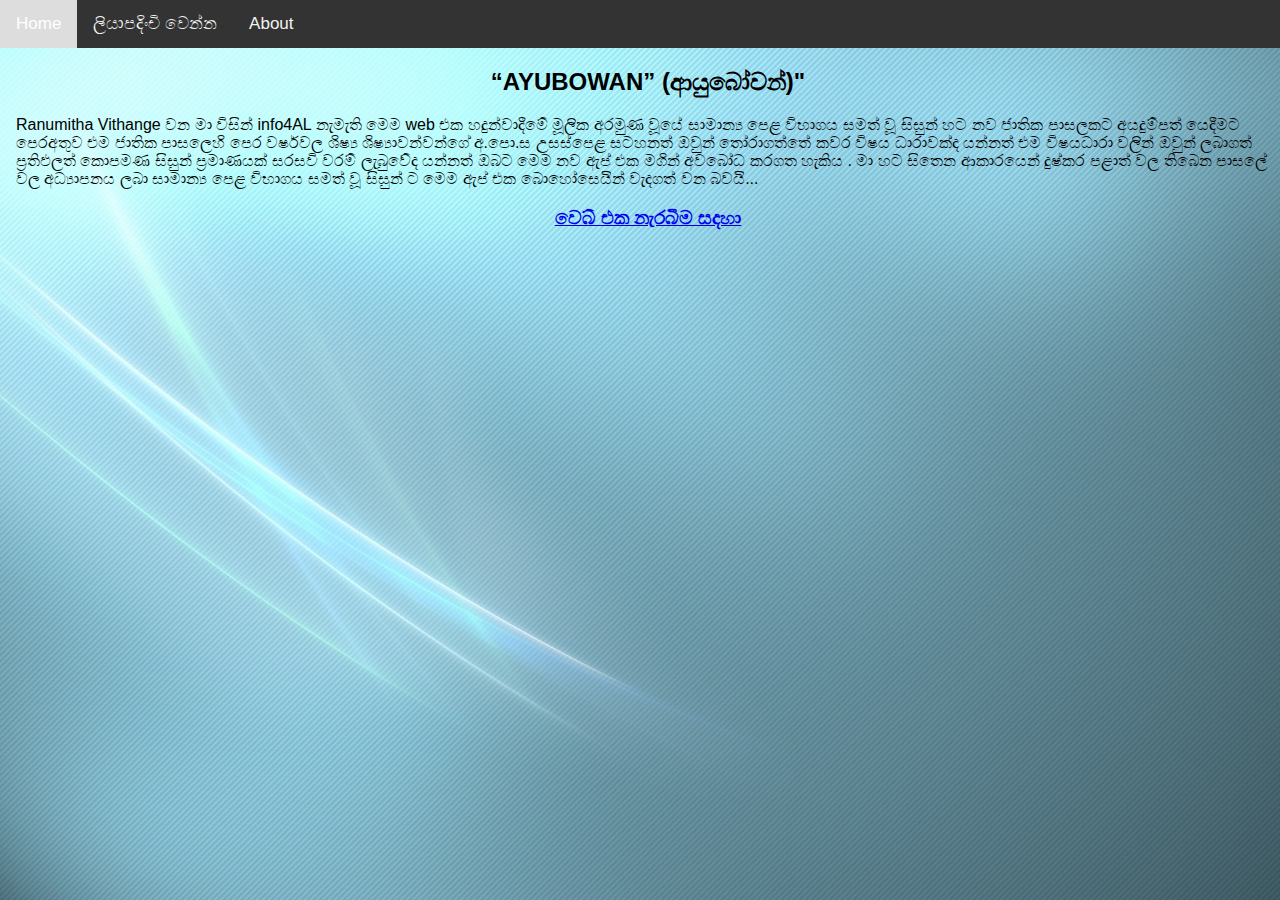
<file: index.html>
<!DOCTYPE html>
<html>
<head>
<meta name="viewport" content="width=device-width, initial-scale=1">
<link rel="stylesheet" href="https://cdnjs.cloudflare.com/ajax/libs/font-awesome/4.7.0/css/font-awesome.min.css">
<link rel="stylesheet" href="styles.css">
<script src="script.js"></script>
<link rel="icon" type="image/x-icon" href="360_F_765410453_flqGhStFh9SJZjlkgoYHBmnCiHHKa5pF.jpg">
<title>Ranumitha Vithange</title>
</head>
<body>

<cenetr><div class="topnav" id="myTopnav">
  <a href="#home" class="active">Home</a>
  <a href="sign in.html">ලියාපදිංචි වෙන්න</a>
  <a href="#contact">About</a>
  <a href="#about"></a>
  <a href="javascript:void(0);" class="icon" onclick="myFunction()">
    <i class="fa fa-bars"></i>
  </a>
</div></cenetr>

<div style="padding-left:16px">
  <center><h2>“AYUBOWAN”  (ආයුබෝවන්)"</h2></center>
  <p>Ranumitha Vithange වන මා විසින් info4AL නැමැති මෙම web එක හදුන්වාදීමේ මූලික අරමුණ වූයේ සාමාන්‍ය පෙළ විභාගය සමත් වූ සිසුන් හට නව ජාතික පාසලකට අයදුම්පත් යෙදීමට පෙරඅතුව එම ජාතික පාසලෙහි පෙර වර්ෂවල ශිෂ්‍ය ශිෂ්‍යාවන්වන්ගේ අ.පො.ස උසස්පෙළ සටහනත් 
    ඔවුන් තෝරාගත්තේ කවර විෂය ධාරාවක්ද යන්නත් එම විෂයධාරා වලින් ඔවුන් ලබාගත් ප්‍රතිඵලත් කොපමණ සිසුන් ප්‍රමාණයක් සරසවි වරම් ලැබුවේද යන්නත් ඔබට මෙම නව ඇප් එක මගින් අවබෝධ කරගත හැකිය .  මා හට සිතෙන ආකාරයෙන් දුෂ්කර පළාත් වල තිබෙන පාසලේ වල  අධ්‍යාපනය ලබා සාමාන්‍ය පෙළ විභාගය සමත් වූ සිසුන් ට මෙම ඇප් එක බොහෝසෙයින් වැදගත් වන බවයි...
  </p>
  <center><a href="1.html" class="active"><h3>වෙබ් එක නැරබීම සදහා </h3></center></a>
</div>



</body>
</html>
</file>
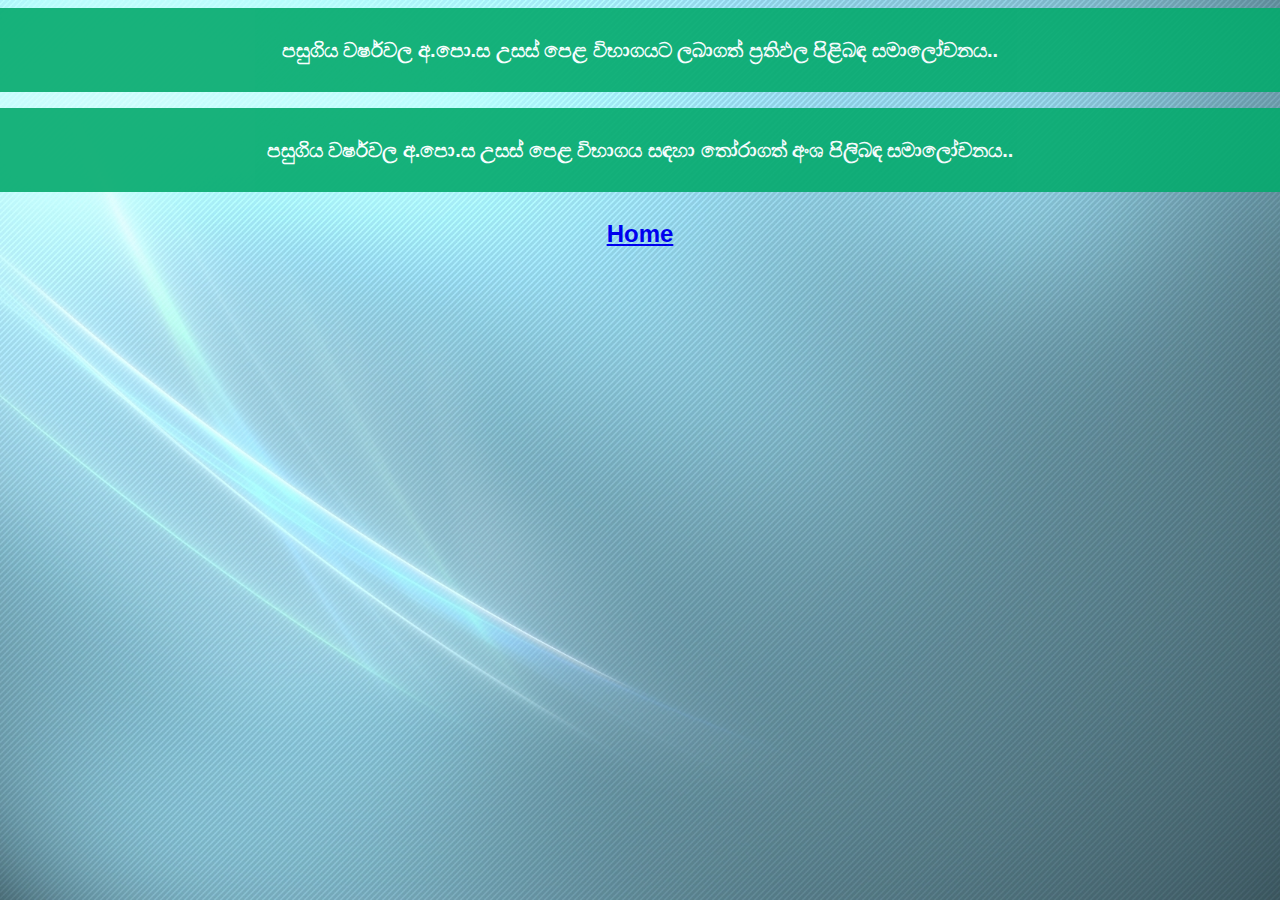
<file: 1.html>
<!DOCTYPE html>
<html lang="en">
<head>
    <meta charset="UTF-8">
    <meta name="viewport" content="width=device-width, initial-scale=1.0">
    <title>පසුගිය වර්ෂවල අ.පො.ස උසස් පෙළ විභාගයට ලබාගත් ප්‍රතිඵල පිළිබඳ සමාලෝචනය.</title>
    <link rel="stylesheet" href="styles.css">

</head>
<body>
    <a href="1o.html" style=""><button><h2>පසුගිය වර්ෂවල අ.පො.ස උසස් පෙළ විභාගයට ලබාගත් ප්‍රතිඵල පිළිබඳ සමාලෝචනය..</h2></button>
    <a href="1o2.html" style=""><button><h2>පසුගිය වර්ෂවල අ.පො.ස උසස් පෙළ විභාගය සඳහා තෝරාගත් අංශ පිලිබඳ සමාලෝචනය..</h2></button>
        <center><a href="index.html" class="active"><h2>Home</h2></a></center>
</body>
</html>
</file>
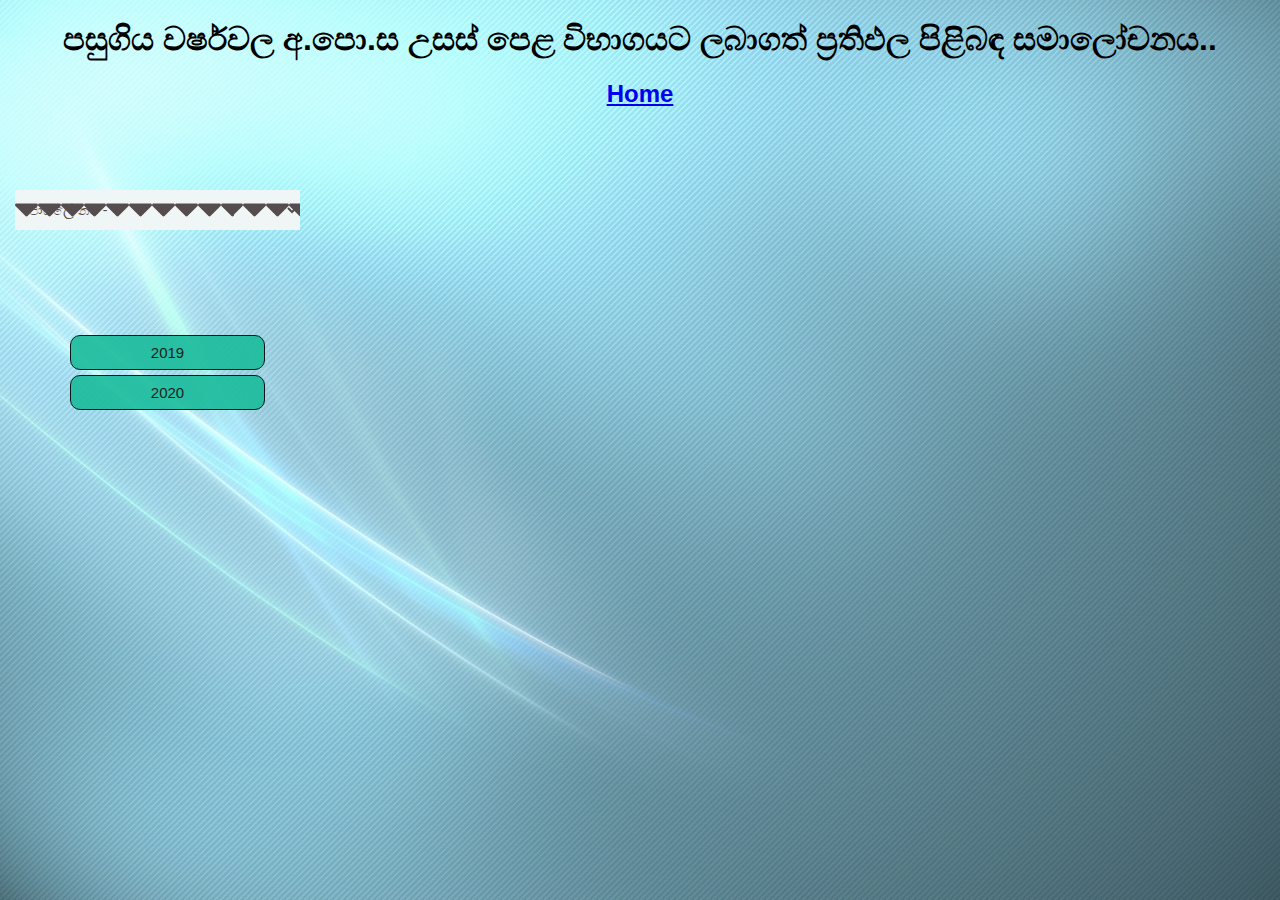
<file: 1o.html>
<!DOCTYPE html>
<html lang="en">
<head>
    <meta charset="UTF-8">
    <meta name="viewport" content="width=device-width, initial-scale=1.0">
    <link rel="stylesheet" href="styles.css">
<link rel="icon" type="image/x-icon" href="360_F_765410453_flqGhStFh9SJZjlkgoYHBmnCiHHKa5pF.jpg">
<title>Ranumitha Vithange</title>
</head>
<body>
   
    <select id="text" style="width: 285px; height: 40px; margin: 0px; border-style: solid; background-color: rgb(240, 246, 245); color: rgb(85, 77, 77); background-image: url(&quot;data:image/svg+xml;charset=US-ASCII,%3Csvg%20xmlns%3D%22http%3A%2F%2Fwww.w3.org%2F2000%2Fsvg%22%20viewBox%3D%220%200%20256%20448%22%20enable-background%3D%22new%200%200%20256%20448%22%3E%3Cstyle%20type%3D%22text%2Fcss%22%3E.arrow%7Bfill%3A%23554d4d%3B%7D%3C%2Fstyle%3E%3Cpath%20class%3D%22arrow%22%20d%3D%22M255.9%20168c0-4.2-1.6-7.9-4.8-11.2-3.2-3.2-6.9-4.8-11.2-4.8H16c-4.2%200-7.9%201.6-11.2%204.8S0%20163.8%200%20168c0%204.4%201.6%208.2%204.8%2011.4l112%20112c3.1%203.1%206.8%204.6%2011.2%204.6%204.4%200%208.2-1.5%2011.4-4.6l112-112c3-3.2%204.5-7%204.5-11.4z%22%2F%3E%3C%2Fsvg%3E&quot;); border-color: rgb(0, 0, 0); border-radius: 0px; border-width: 0px; font-family: Arial, Helvetica, sans-serif; font-size: 14px; padding: 0px 30px 0px 10px; position: absolute; left: 15px; top: 190px;"><option>පාසලේ නම - </option><option>ර/ සිවලි මධ්‍ය විද්‍යාලය</option></select>
    <center><h1>පසුගිය වර්ෂවල අ.පො.ස උසස් පෙළ විභාගයට ලබාගත් ප්‍රතිඵල පිළිබඳ සමාලෝචනය..</h1></center>
    <a href="index.html" style=""><button id="schoolback" style="padding: 0px; margin: 0px; border-style: solid; height: 35px; width: 195px; background-color: rgb(26, 188, 156); color: rgb(10, 10, 10); border-color: rgb(0, 0, 0); border-radius: 10px; border-width: 1px; font-family: Arial, Helvetica, sans-serif; font-size: 15px; position: absolute; left: 70px; top: 375px;" data-mod-textcolor="1" data-mod-borderradius="1" data-mod-fontsize="1">2020</button>
    <a href="2019.html" style=""><button id="Schoolbtn" style="padding: 0px; margin: 0px; border-style: solid; height: 35px; width: 195px; background-color: rgb(26, 188, 156); color: rgb(10, 10, 10); border-color: rgb(0, 0, 0); border-radius: 10px; border-width: 1px; font-family: Arial, Helvetica, sans-serif; font-size: 15px; position: absolute; left: 70px; top: 335px;">2019</button></center>
        <center><a href="index.html" class="active"><h2>Home</h2></a></center>
</body>
</html>
</file>
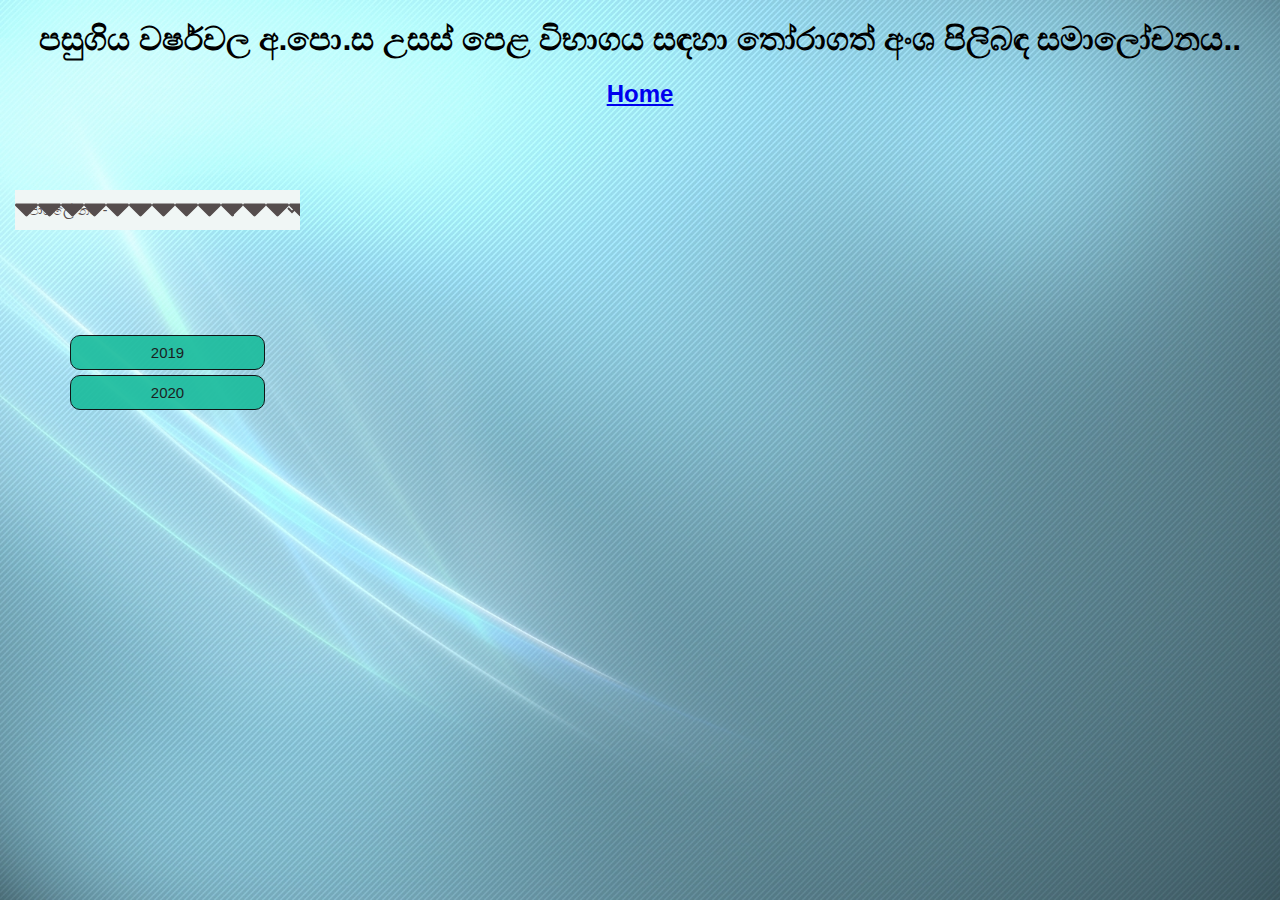
<file: 1o2.html>
<!DOCTYPE html>
<html lang="en">
<head>
    <meta charset="UTF-8">
    <meta name="viewport" content="width=device-width, initial-scale=1.0">
    <link rel="stylesheet" href="styles.css">
<link rel="icon" type="image/x-icon" href="360_F_765410453_flqGhStFh9SJZjlkgoYHBmnCiHHKa5pF.jpg">
<title>Ranumitha Vithange</title>
</head>
<body>
   
    
    <select id="text" style="width: 285px; height: 40px; margin: 0px; border-style: solid; background-color: rgb(240, 246, 245); color: rgb(85, 77, 77); background-image: url(&quot;data:image/svg+xml;charset=US-ASCII,%3Csvg%20xmlns%3D%22http%3A%2F%2Fwww.w3.org%2F2000%2Fsvg%22%20viewBox%3D%220%200%20256%20448%22%20enable-background%3D%22new%200%200%20256%20448%22%3E%3Cstyle%20type%3D%22text%2Fcss%22%3E.arrow%7Bfill%3A%23554d4d%3B%7D%3C%2Fstyle%3E%3Cpath%20class%3D%22arrow%22%20d%3D%22M255.9%20168c0-4.2-1.6-7.9-4.8-11.2-3.2-3.2-6.9-4.8-11.2-4.8H16c-4.2%200-7.9%201.6-11.2%204.8S0%20163.8%200%20168c0%204.4%201.6%208.2%204.8%2011.4l112%20112c3.1%203.1%206.8%204.6%2011.2%204.6%204.4%200%208.2-1.5%2011.4-4.6l112-112c3-3.2%204.5-7%204.5-11.4z%22%2F%3E%3C%2Fsvg%3E&quot;); border-color: rgb(0, 0, 0); border-radius: 0px; border-width: 0px; font-family: Arial, Helvetica, sans-serif; font-size: 14px; padding: 0px 30px 0px 10px; position: absolute; left: 15px; top: 190px;"><option>පාසලේ නම - </option><option>ර/ සිවලි මධ්‍ය විද්‍යාලය</option></select>
    <center><h1>පසුගිය වර්ෂවල අ.පො.ස උසස් පෙළ විභාගය සඳහා තෝරාගත් අංශ පිලිබඳ සමාලෝචනය..</h1></center>
    <a href="1o22.html" style=""><button id="schoolback" style="padding: 0px; margin: 0px; border-style: solid; height: 35px; width: 195px; background-color: rgb(26, 188, 156); color: rgb(10, 10, 10); border-color: rgb(0, 0, 0); border-radius: 10px; border-width: 1px; font-family: Arial, Helvetica, sans-serif; font-size: 15px; position: absolute; left: 70px; top: 375px;" data-mod-textcolor="1" data-mod-borderradius="1" data-mod-fontsize="1">2020</button>
    <a href="#" style=""><button id="Schoolbtn" style="padding: 0px; margin: 0px; border-style: solid; height: 35px; width: 195px; background-color: rgb(26, 188, 156); color: rgb(10, 10, 10); border-color: rgb(0, 0, 0); border-radius: 10px; border-width: 1px; font-family: Arial, Helvetica, sans-serif; font-size: 15px; position: absolute; left: 70px; top: 335px;">2019</button></center>
        <center><a href="index.html" class="active"><h2>Home</h2></a></center>
</body>
</html>
</file>
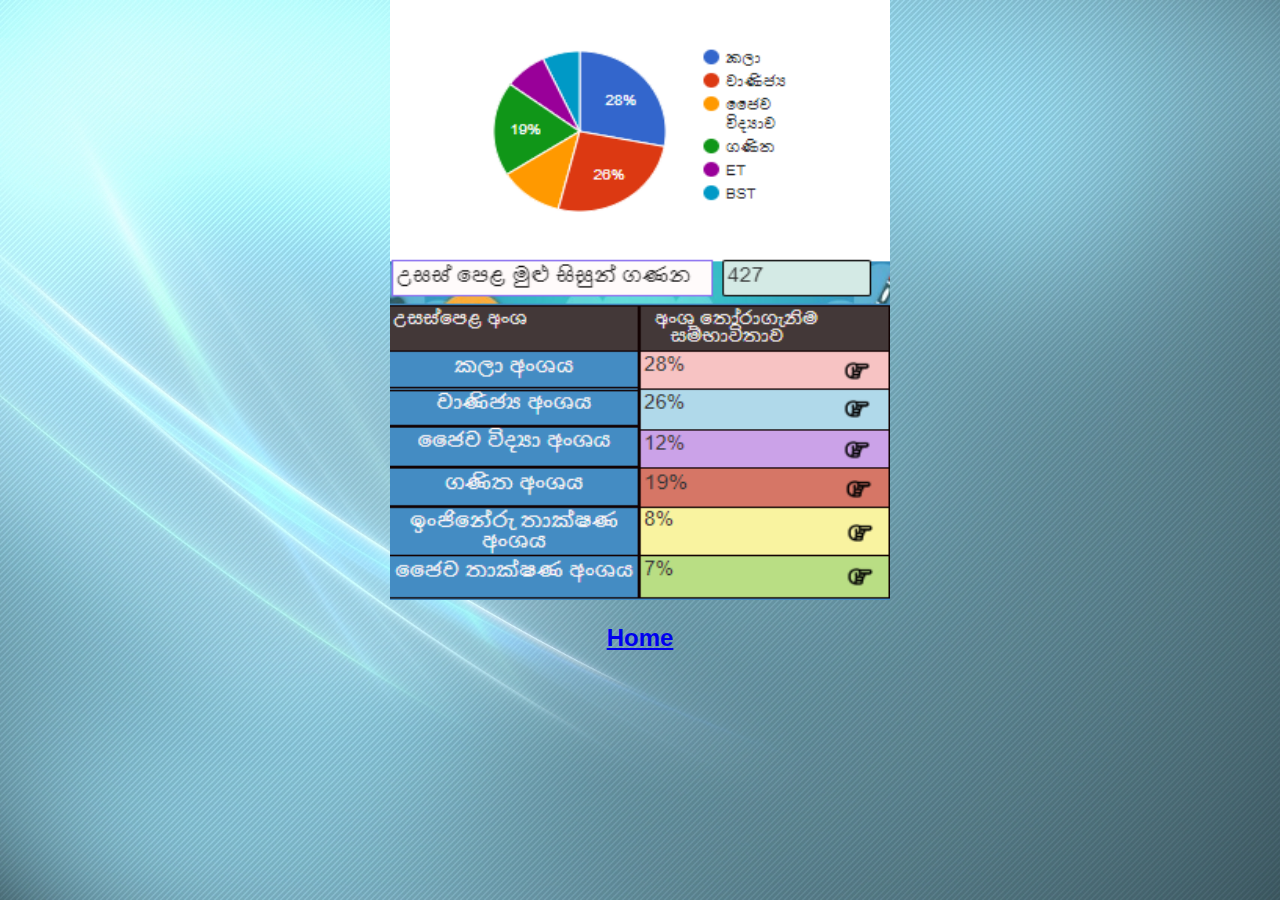
<file: 1o22.html>
<!DOCTYPE html>
<html lang="en">
<head>
    <meta charset="UTF-8">
    <meta name="viewport" content="width=device-width, initial-scale=1.0">
    <link rel="stylesheet" href="styles.css">
    <script src="script.js"></script>
    <link rel="icon" type="image/x-icon" href="360_F_765410453_flqGhStFh9SJZjlkgoYHBmnCiHHKa5pF.jpg">
    <title>Ranumitha Vithange</title>
</head>
<body>
   <center><img src="20202.png" alt="Girl in a jacket" width="500" height="600">
   </center>
   <center><a href="1o2.html" class="active"><h2>Home</h2></a></center>
    
</body>
</html>
</file>
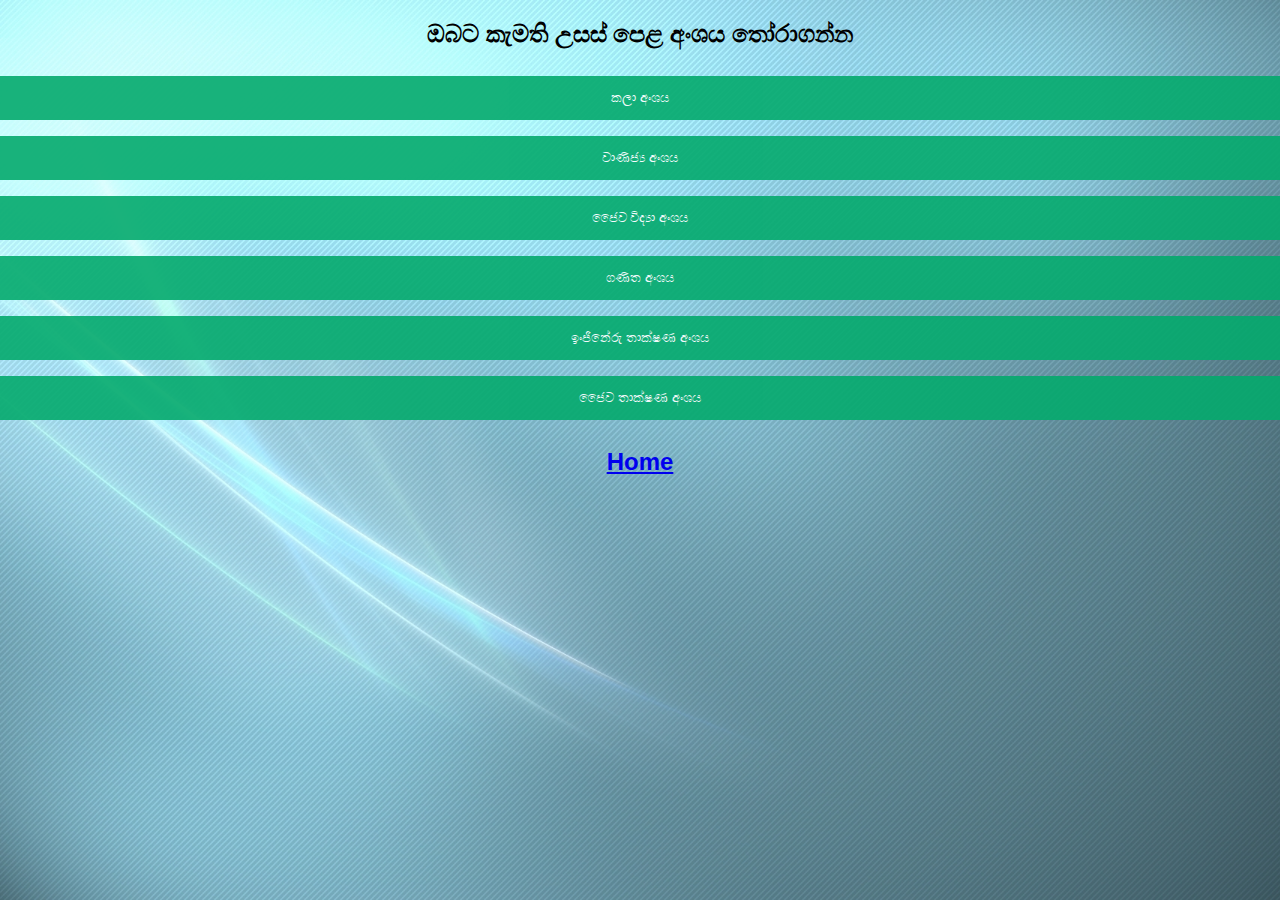
<file: 2019.html>
<!DOCTYPE html>
<html lang="en">
<head>
    <meta charset="UTF-8">
    <meta name="viewport" content="width=device-width, initial-scale=1.0">
    <link rel="stylesheet" href="styles.css">
    <script src="script.js"></script>
    <link rel="icon" type="image/x-icon" href="360_F_765410453_flqGhStFh9SJZjlkgoYHBmnCiHHKa5pF.jpg">
    <title>Ranumitha Vithange</title>
</head>
<body>
    <center><h2>ඔබට කැමති උසස් පෙළ අංශය තෝරාගන්න </h2></center>

    <a href="kala.html"><button class="w3-btn w3-black">කලා අංශය</button></a>
   
    <a href="vannija.html"><button class="w3-btn w3-black">වාණිජ්‍ය අංශය</button></a>
  
    <a href="jaiywa.html"><button class="w3-btn w3-black">ජෛව විද්‍යා අංශය</button></a>
  
    <a href="ganitaya.html"><button class="w3-btn w3-black">ගණිත අංශය</button></a>

    <a href="injinerru.html"><button class="w3-btn w3-black">ඉංජිනේරු තාක්ෂණ අංශය</button></a>

    <a href="jiywa tech.html"><button class="w3-btn w3-black">ජෛව තාක්ෂණ අංශය</button></a>

    <center><a href="index.html" class="active"><h2>Home</h2></a></center>



        </body>
</html>
</file>
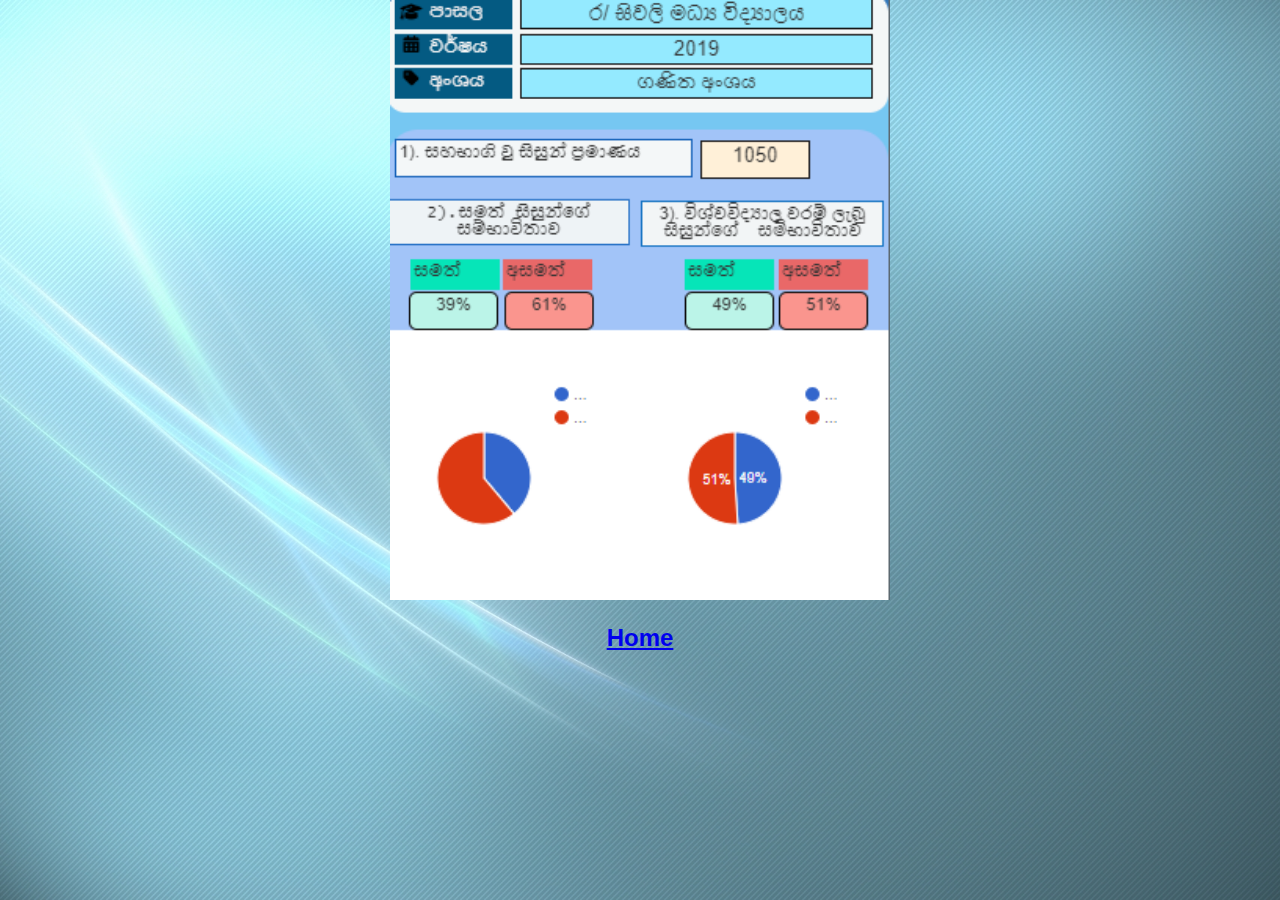
<file: ganitaya.html>
<!DOCTYPE html>
<html lang="en">
<head>
    <meta charset="UTF-8">
    <meta name="viewport" content="width=device-width, initial-scale=1.0">
    <link rel="stylesheet" href="styles.css">
    <script src="script.js"></script>
    <link rel="icon" type="image/x-icon" href="360_F_765410453_flqGhStFh9SJZjlkgoYHBmnCiHHKa5pF.jpg">
    <title>Ranumitha Vithange</title>
</head>
<body>
   <center><img src="4.png" alt="Girl in a jacket" width="500" height="600">
   </center>
   <center><a href="2019.html" class="active"><h2>Home</h2></a></center>
    
</body>
</html>
</file>
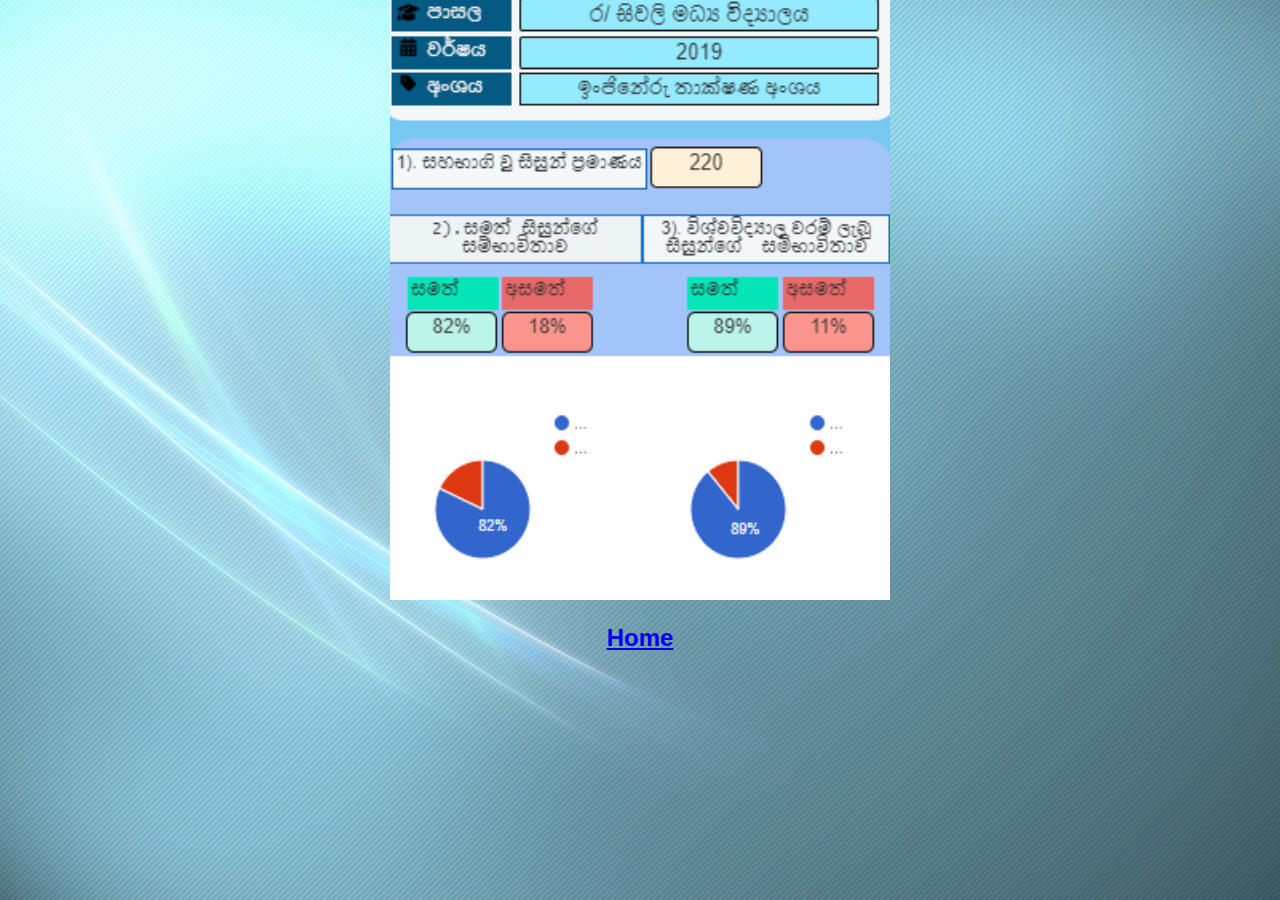
<file: injinerru.html>
<!DOCTYPE html>
<html lang="en">
<head>
    <meta charset="UTF-8">
    <meta name="viewport" content="width=device-width, initial-scale=1.0">
    <link rel="stylesheet" href="styles.css">
    <script src="script.js"></script>
    <link rel="icon" type="image/x-icon" href="360_F_765410453_flqGhStFh9SJZjlkgoYHBmnCiHHKa5pF.jpg">
    <title>Ranumitha Vithange</title>
</head>
<body>
   <center><img src="6.png" alt="Girl in a jacket" width="500" height="600">
   </center>
   <center><a href="2019.html" class="active"><h2>Home</h2></a></center>
    
</body>
</html>
</file>
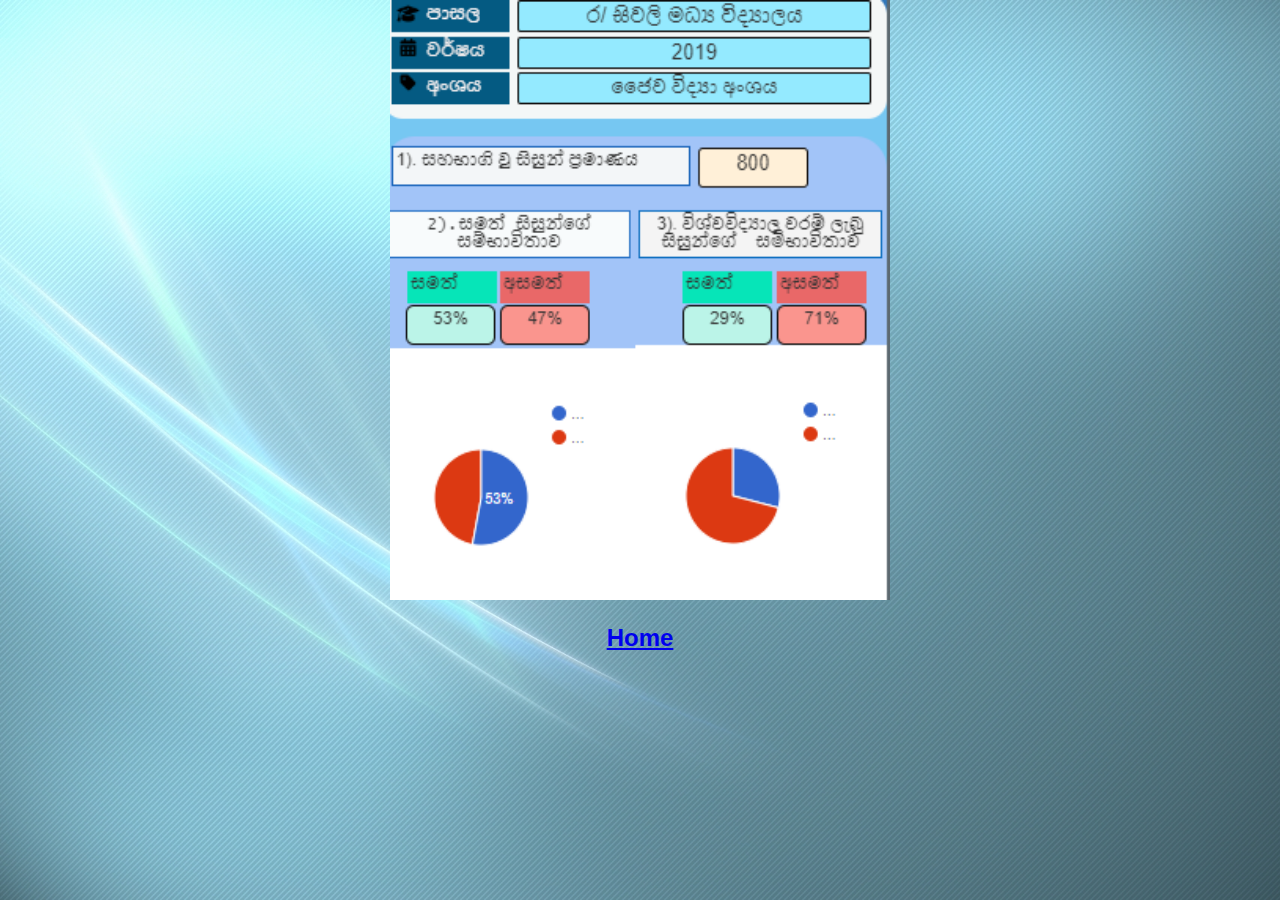
<file: jaiywa.html>
<!DOCTYPE html>
<html lang="en">
<head>
    <meta charset="UTF-8">
    <meta name="viewport" content="width=device-width, initial-scale=1.0">
    <link rel="stylesheet" href="styles.css">
    <script src="script.js"></script>
    <link rel="icon" type="image/x-icon" href="360_F_765410453_flqGhStFh9SJZjlkgoYHBmnCiHHKa5pF.jpg">
    <title>Ranumitha Vithange</title>
</head>
<body>
   <center><img src="3.png" alt="Girl in a jacket" width="500" height="600">
   </center>
   <center><a href="2019.html" class="active"><h2>Home</h2></a></center>
   
    
</body>
</html>
</file>
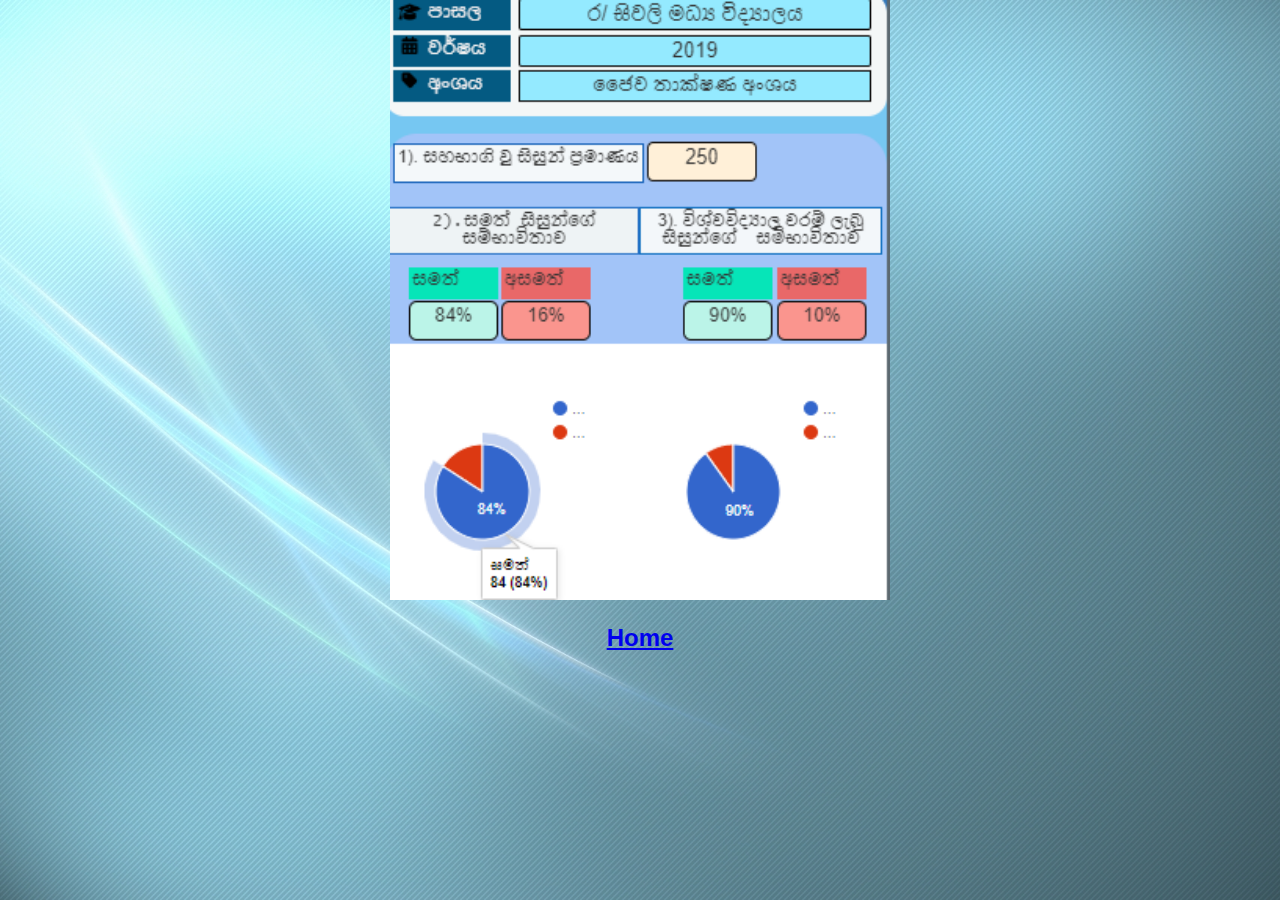
<file: jiywa tech.html>
<!DOCTYPE html>
<html lang="en">
<head>
    <meta charset="UTF-8">
    <meta name="viewport" content="width=device-width, initial-scale=1.0">
    <link rel="stylesheet" href="styles.css">
    <script src="script.js"></script>
    <link rel="icon" type="image/x-icon" href="360_F_765410453_flqGhStFh9SJZjlkgoYHBmnCiHHKa5pF.jpg">
    <title>Ranumitha Vithange</title>
</head>
<body>
   <center><img src="7.png" alt="Girl in a jacket" width="500" height="600">
   </center>
   <center><a href="2019.html" class="active"><h2>Home</h2></a></center>
    
</body>
</html>
</file>
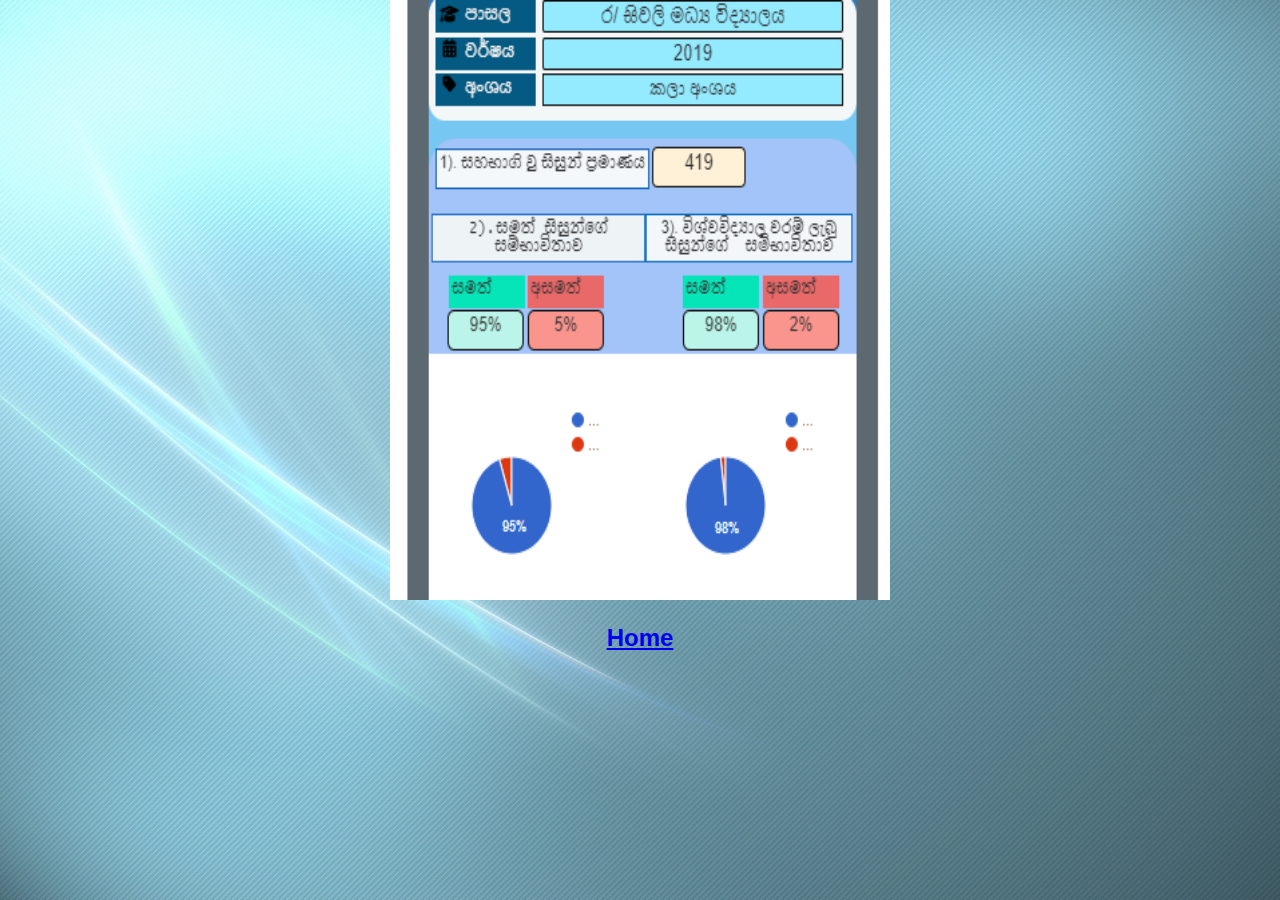
<file: kala.html>
<!DOCTYPE html>
<html lang="en">
<head>
    <meta charset="UTF-8">
    <meta name="viewport" content="width=device-width, initial-scale=1.0">
    <link rel="stylesheet" href="styles.css">
    <script src="script.js"></script>
    <link rel="icon" type="image/x-icon" href="360_F_765410453_flqGhStFh9SJZjlkgoYHBmnCiHHKa5pF.jpg">
    <title>Ranumitha Vithange</title>
</head>
<body>
   <center><img src="1.png" alt="Girl in a jacket" width="500" height="600">
   </center>
   <center><a href="2019.html" class="active"><h2>Home</h2></a></center>
    
</body>
</html>
</file>
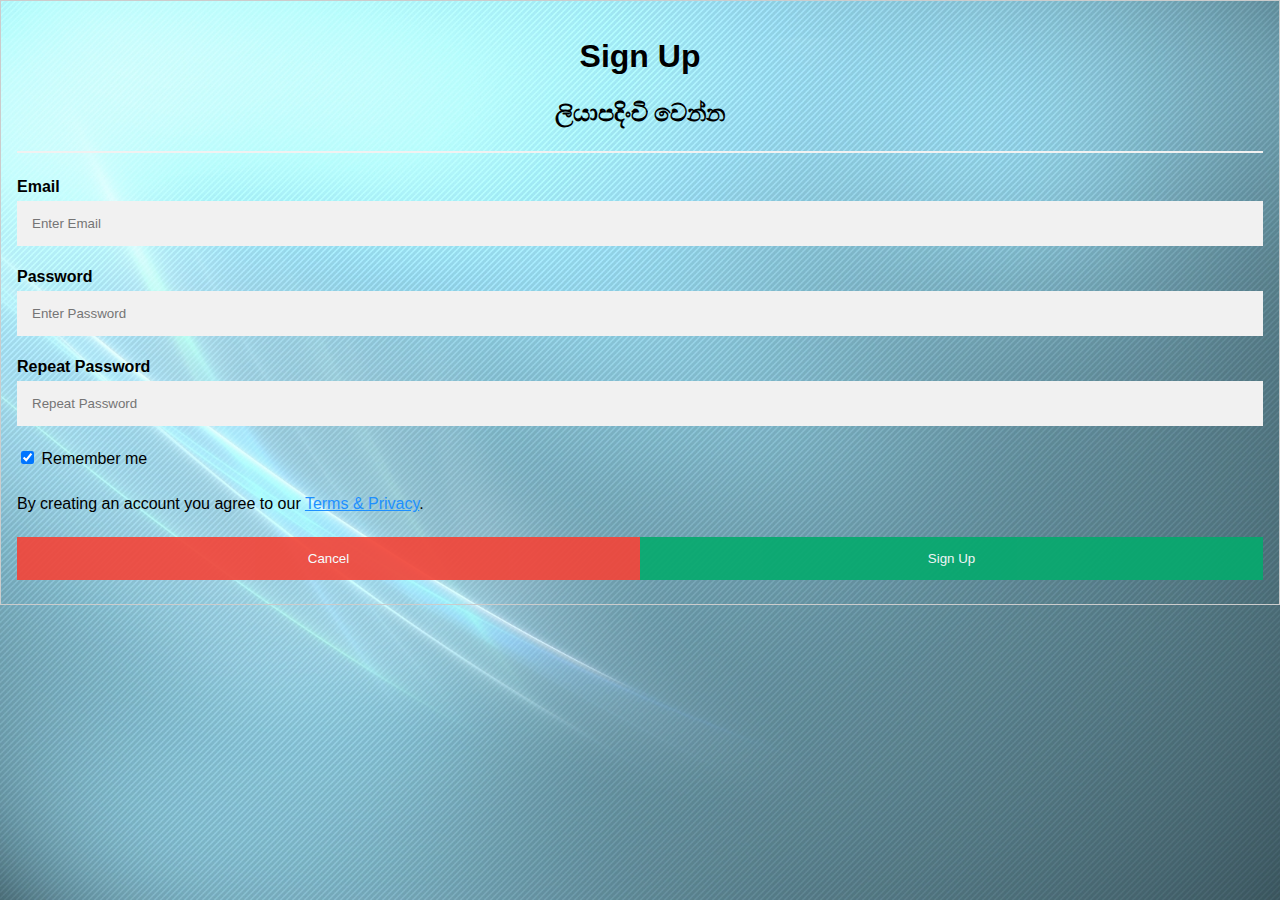
<file: sign in.html>
<!DOCTYPE html>
<html>
    <link rel="stylesheet" href="styles.css">
    <title>Sign In</title>
    <link rel="icon" type="image/x-icon" href="360_F_765410453_flqGhStFh9SJZjlkgoYHBmnCiHHKa5pF.jpg">
<body>

<form action="1.html" style="border:1px solid #ccc">
  <div class="container">
    <center><h1>Sign Up</h1></center>
    <center><h2><p>ලියාපදිංචි වෙන්න</p></h2></center>
    <hr>

    <label for="email"><b>Email</b></label>
    <input type="text" placeholder="Enter Email" name="email" required>

    <label for="psw"><b>Password</b></label>
    <input type="password" placeholder="Enter Password" name="psw" required>

    <label for="psw-repeat"><b>Repeat Password</b></label>
    <input type="password" placeholder="Repeat Password" name="psw-repeat" required>
    
    <label>
      <input type="checkbox" checked="checked" name="remember" style="margin-bottom:15px"> Remember me
    </label>
    
    <p>By creating an account you agree to our <a href="#" style="color:dodgerblue">Terms & Privacy</a>.</p>

    <div class="clearfix">
        <a href="index.html" style=""><button type="button" class="cancelbtn">Cancel</button>
        <button type="submit" class="signupbtn">Sign Up</button>
    </div>
  </div>
</form>

</body>
</html>
</file>
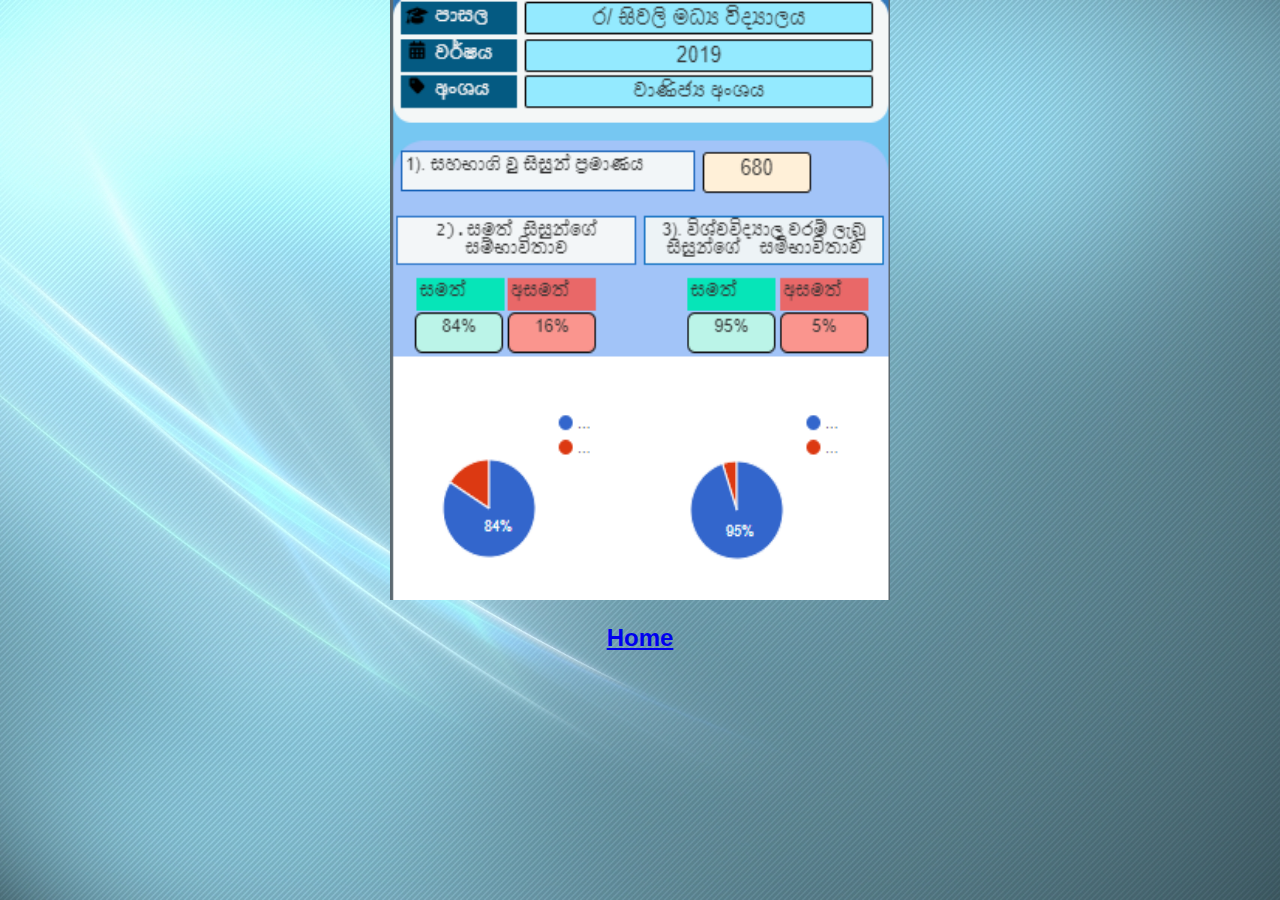
<file: vannija.html>
<!DOCTYPE html>
<html lang="en">
<head>
    <meta charset="UTF-8">
    <meta name="viewport" content="width=device-width, initial-scale=1.0">
    <link rel="stylesheet" href="styles.css">
    <script src="script.js"></script>
    <link rel="icon" type="image/x-icon" href="360_F_765410453_flqGhStFh9SJZjlkgoYHBmnCiHHKa5pF.jpg">
    <title>Ranumitha Vithange</title>
</head>
<body>
   <center><img src="2.png" alt="Girl in a jacket" width="500" height="600">
   </center>
   <center><a href="2019.html" class="active"><h2>Home</h2></a></center>
    
</body>
</html>
</file>
<file: styles.css>
body {
  margin: 0;
  font-family: Arial, Helvetica, sans-serif;
}

.topnav {
  overflow: hidden;
  background-color: #333;
}

.topnav a {
  float: left;
  display: block;
  color: #f2f2f2;
  text-align: center;
  padding: 14px 16px;
  text-decoration: none;
  font-size: 17px;
}

.topnav a:hover {
  background-color: #ddd;
  color: black;
}

.topnav a.active {
  background-color: A6D;
  color: white;
}

.topnav .icon {
  display: none;
}

@media screen and (max-width: 600px) {
  .topnav a:not(:first-child) {display: none;}
  .topnav a.icon {
    float: right;
    display: block;
  }
}

@media screen and (max-width: 600px) {
  .topnav.responsive {position: relative;}
  .topnav.responsive .icon {
    position: absolute;
    right: 0;
    top: 0;
  }
  .topnav.responsive a {
    float: none;
    display: block;
    text-align: left;
  }
}
body {font-family: Arial, Helvetica, sans-serif;}
* {box-sizing: border-box}

/* Full-width input fields */
input[type=text], input[type=password] {
  width: 100%;
  padding: 15px;
  margin: 5px 0 22px 0;
  display: inline-block;
  border: none;
  background: #f1f1f1;
}

input[type=text]:focus, input[type=password]:focus {
  background-color: #ddd;
  outline: none;
}

hr {
  border: 1px solid #f1f1f1;
  margin-bottom: 25px;
}

/* Set a style for all buttons */
button {
  background-color: #04AA6D;
  color: white;
  padding: 14px 20px;
  margin: 8px 0;
  border: none;
  cursor: pointer;
  width: 100%;
  opacity: 0.9;
}

button:hover {
  opacity:1;
}

/* Extra styles for the cancel button */
.cancelbtn {
  padding: 14px 20px;
  background-color: #f44336;
}

/* Float cancel and signup buttons and add an equal width */
.cancelbtn, .signupbtn {
  float: left;
  width: 50%;
}

/* Add padding to container elements */
.container {
  padding: 16px;
}

/* Clear floats */
.clearfix::after {
  content: "";
  clear: both;
  display: table;
}

/* Change styles for cancel button and signup button on extra small screens */
@media screen and (max-width: 300px) {
  .cancelbtn, .signupbtn {
     width: 100%;
  }
}

body {
  background-image: url('bg.jpg');

  background-repeat: no-repeat;
  background-attachment: fixed;  
  background-size: cover;
}
</file>
